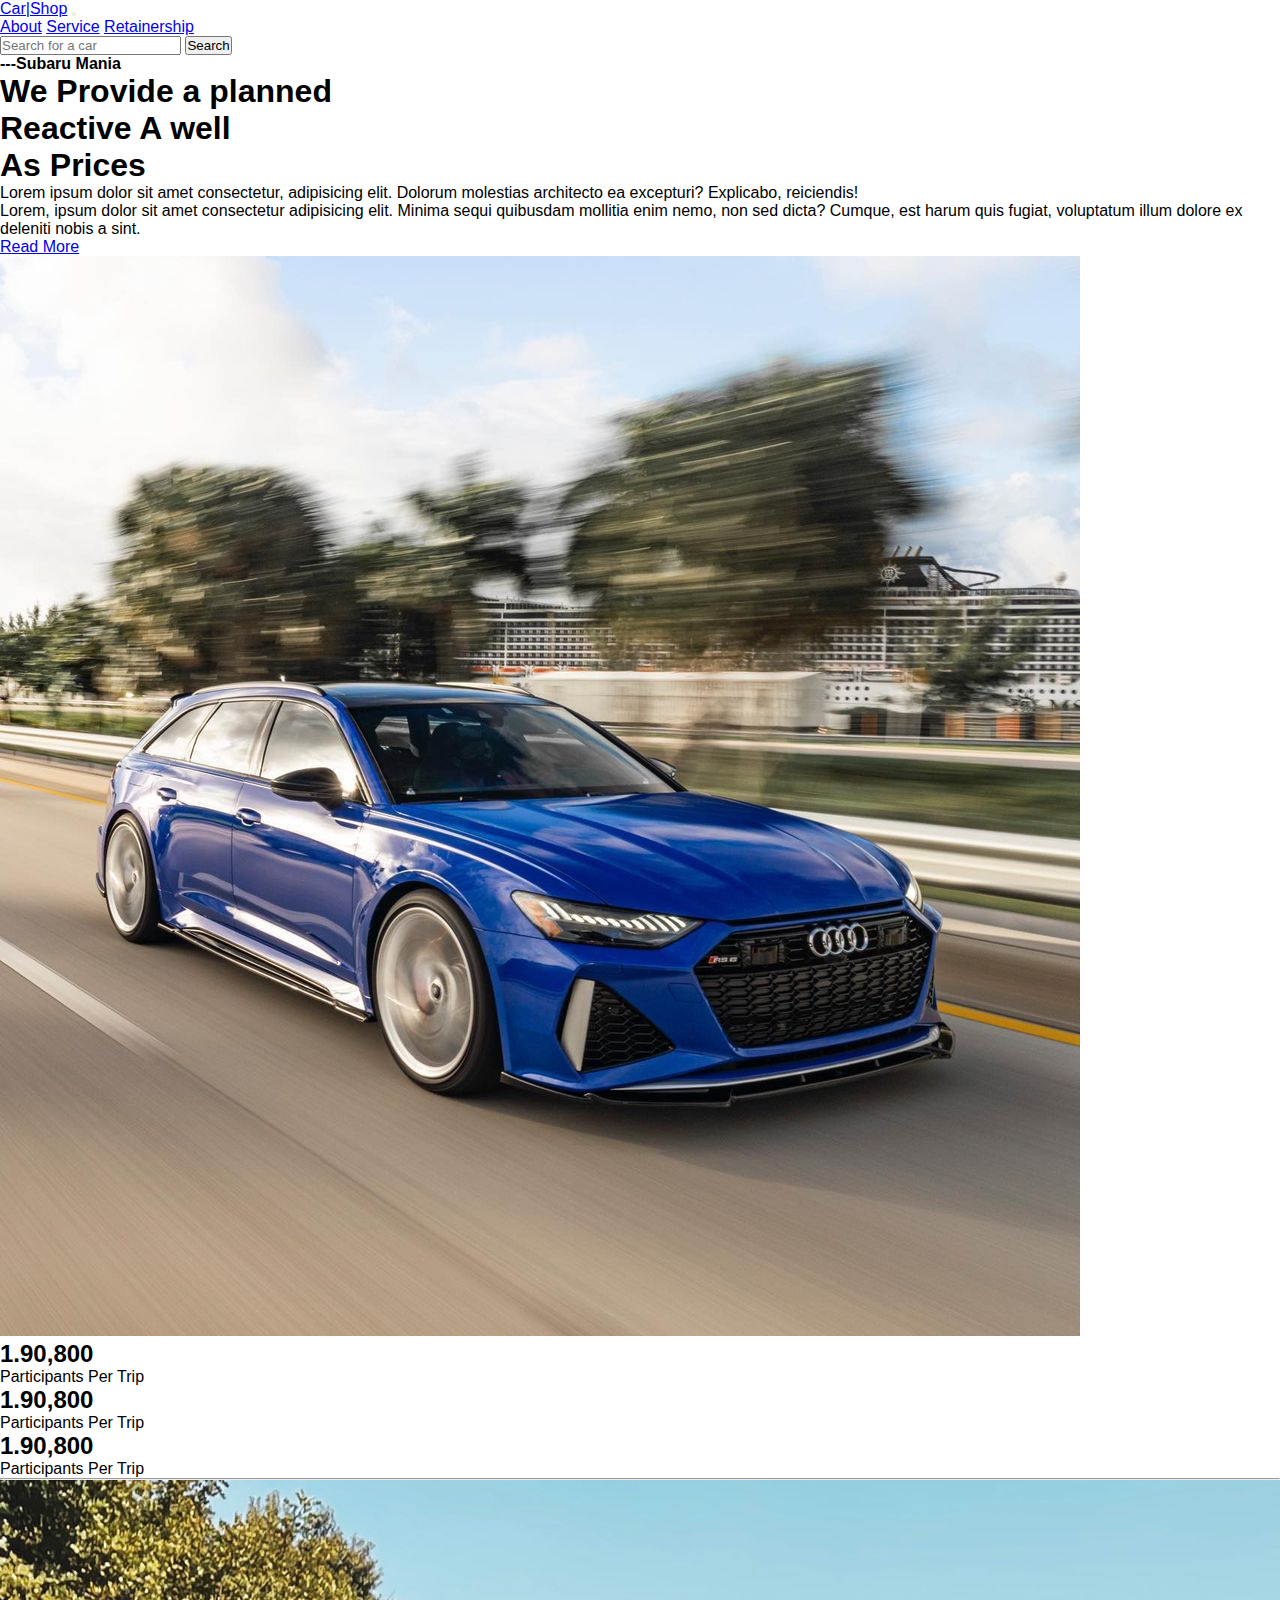
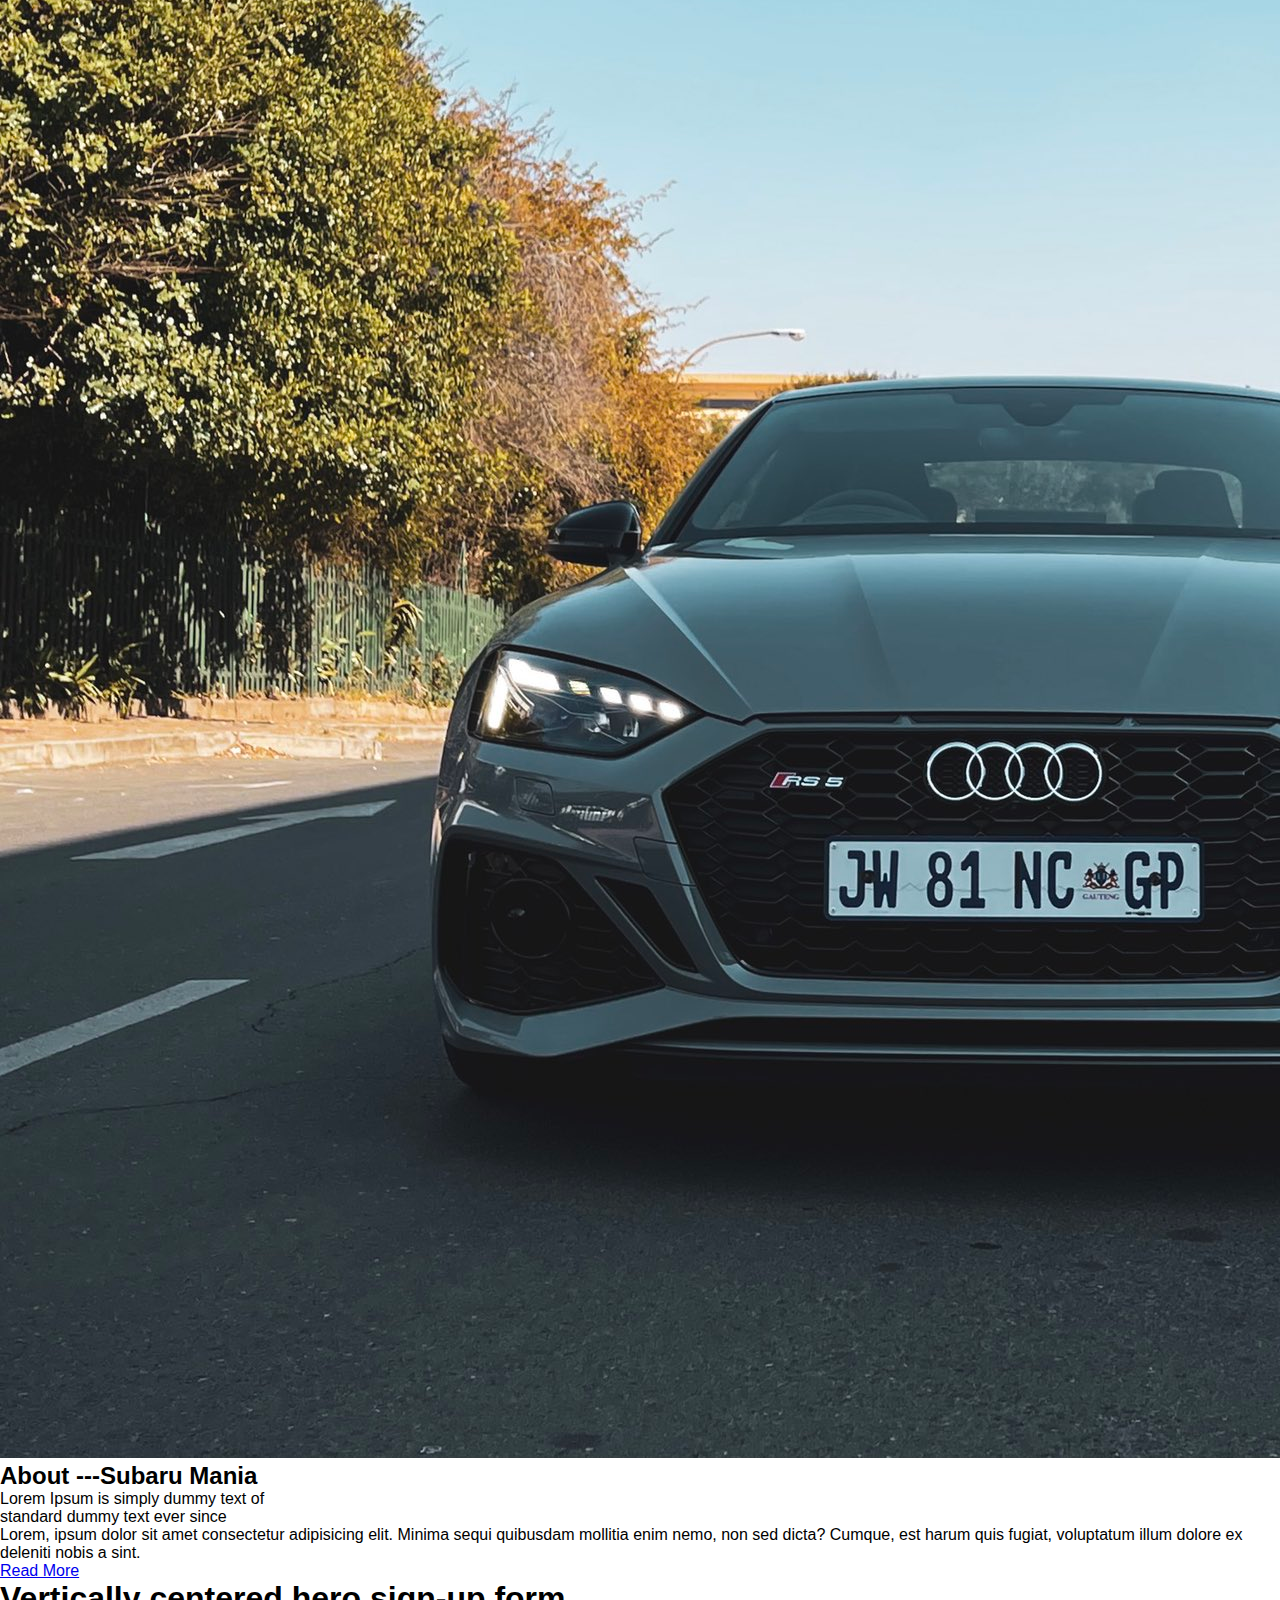
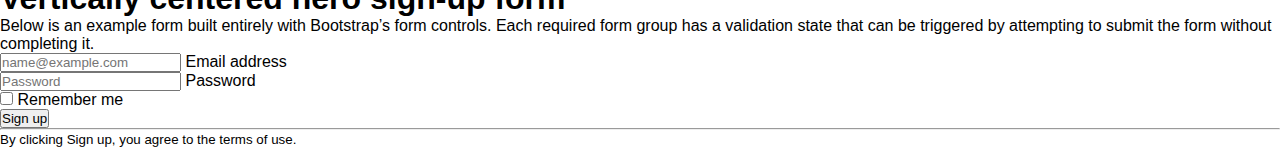
<file: index.html>
<!doctype html>
<html lang="en">
  <head>
    <!-- Required meta tags -->
    <meta charset="utf-8">
    <meta name="viewport" content="width=device-width, initial-scale=1">

    <!-- Bootstrap CSS -->
    <link href="https://cdn.jsdelivr.net/npm/bootstrap@5.1.0/dist/css/bootstrap.min.css" rel="stylesheet" integrity="sha384-KyZXEAg3QhqLMpG8r+8fhAXLRk2vvoC2f3B09zVXn8CA5QIVfZOJ3BCsw2P0p/We" crossorigin="anonymous">
    <link rel="stylesheet" href="/css/style.css                                                                                                             ">
    <title>Hello, world!</title>
  </head>
  <body>
     <div class="container">
        <!-- Heder Section start here -->
        <header>
            <!-- Navigation Bar -->
            <nav class="navbar navbar-expand-lg navbar-light m-5">
            
                <a class="navbar-brand" href="#">Car|Shop</a>
                <button class="navbar-toggler" type="button" data-bs-toggle="collapse" data-bs-target="#navbarNavAltMarkup" aria-controls="navbarNavAltMarkup" aria-expanded="false" aria-label="Toggle navigation">
                  <span class="navbar-toggler-icon"></span>
                </button>
                <div class="collapse navbar-collapse  justify-content-end" id="navbarNavAltMarkup">
                  <div class="navbar-nav">
                    <a class="nav-link active" aria-current="page" href="#">About</a>
                    <a class="nav-link" href="#">Service</a>
                    <a class="nav-link" href="#">Retainership</a>
                  </div>
                  <form class="d-flex p-3">
                    <input class="form-control me-1" type="search" placeholder="Search for a car" aria-label="Search">
                    <button class="btn btn-outline-warning" type="submit">Search</button>
                  </form>
                </div>
              </div>
            </nav>
        
        </header>
    <!-- Header section ends here -->
    <!-- Main content -->
    <main>
       <section class="">
         <div class="container">
           <div class="row  d-flex">
           
              <div class="col-md">
                 <h4>---Subaru Mania</h4>
                 <h1>We Provide a planned <br> Reactive A well <br> As Prices</h1>
             <p>
               Lorem ipsum dolor sit amet consectetur, adipisicing elit. Dolorum molestias architecto ea excepturi? Explicabo, reiciendis!
             </p>
             <p>Lorem, ipsum dolor sit amet consectetur adipisicing elit. Minima sequi quibusdam mollitia enim nemo, non sed dicta? Cumque, est harum quis fugiat, voluptatum illum dolore ex deleniti nobis a sint.</p>
              <a href="#" class="btn bg-warning align-content-center ">Read More</a>
            </div>
             <div class="col-md">
               <img src="/img/subs.jpeg" class="img-fluid w-100"  alt="">
             </div>
           </div>
         </div>
        </section>
    </main>

    <!-- section-2 -->
    <section>
      <div class="container mt-3 p-3" >
      <div class="row">
        <div class="col-2 bg-secondary text-center ">
          <h2>1.90,800</h2>
          <p class="lead">Participants Per Trip</p>
        </div>
        <div class="col-1"></div>
        <div class="col-4 bg-secondary text-center">
          <h2>1.90,800</h2>
          <p class="lead">Participants Per Trip</p>
        </div>
        <div class="col-1"></div>
        <div class="col-4 bg-warning text-center">
          <h2>1.90,800</h2>
          <p class="lead">Participants Per Trip <hr></p>
        </div>
      </div>
     </div>
    </section>
      </div>

      <section class="m-4">
         <div class="container">
           <div class="row">
                <div class="col-md p-3">
               <img src="/img/car-1.jpeg" class="img-fluid w-100"  alt="">
             </div>
              <div class="col-md p-5">
                 <h2>About <strong>   ---Subaru Mania</strong></h2>
                
               <p>Lorem Ipsum is simply dummy text of <br> standard dummy text ever since</p>
             <p>Lorem, ipsum dolor sit amet consectetur adipisicing elit. Minima sequi quibusdam mollitia enim nemo, non sed dicta? Cumque, est harum quis fugiat, voluptatum illum dolore ex deleniti nobis a sint.</p>
              <a href="#" class="btn bg-warning align-content-center ">Read More</a>
            </div>
           
           </div>
         </div>
        </section>
        <div class="container col-xl-10 col-xxl-8 px-4 py-5">
    <div class="row align-items-center g-lg-5 py-5">
      <div class="col-lg-7 text-center text-lg-start">
        <h1 class="display-4 fw-bold lh-1 mb-3">Vertically centered hero sign-up form</h1>
        <p class="col-lg-10 fs-4">Below is an example form built entirely with Bootstrap’s form controls. Each required form group has a validation state that can be triggered by attempting to submit the form without completing it.</p>
      </div>
      <div class="col-md-10 mx-auto col-lg-5">
        <form class="p-4 p-md-5 border rounded-3 bg-light">
          <div class="form-floating mb-3">
            <input type="email" class="form-control" id="floatingInput" placeholder="name@example.com">
            <label for="floatingInput">Email address</label>
          </div>
          <div class="form-floating mb-3">
            <input type="password" class="form-control" id="floatingPassword" placeholder="Password">
            <label for="floatingPassword">Password</label>
          </div>
          <div class="checkbox mb-3">
            <label>
              <input type="checkbox" value="remember-me"> Remember me
            </label>
          </div>
          <button class="w-100 btn btn-lg btn-primary" type="submit">Sign up</button>
          <hr class="my-4">
          <small class="text-muted">By clicking Sign up, you agree to the terms of use.</small>
        </form>
      </div>
    </div>
  </div>

    <!-- Optional JavaScript; choose one of the two! -->

    <!-- Option 1: Bootstrap Bundle with Popper -->
    <script src="https://cdn.jsdelivr.net/npm/bootstrap@5.1.0/dist/js/bootstrap.bundle.min.js" integrity="sha384-U1DAWAznBHeqEIlVSCgzq+c9gqGAJn5c/t99JyeKa9xxaYpSvHU5awsuZVVFIhvj" crossorigin="anonymous"></script>

    <!-- Option 2: Separate Popper and Bootstrap JS -->
    <!--
    <script src="https://cdn.jsdelivr.net/npm/@popperjs/core@2.9.3/dist/umd/popper.min.js" integrity="sha384-eMNCOe7tC1doHpGoWe/6oMVemdAVTMs2xqW4mwXrXsW0L84Iytr2wi5v2QjrP/xp" crossorigin="anonymous"></script>
    <script src="https://cdn.jsdelivr.net/npm/bootstrap@5.1.0/dist/js/bootstrap.min.js" integrity="sha384-cn7l7gDp0eyniUwwAZgrzD06kc/tftFf19TOAs2zVinnD/C7E91j9yyk5//jjpt/" crossorigin="anonymous"></script>
    -->
  </body>
</html>
</file>
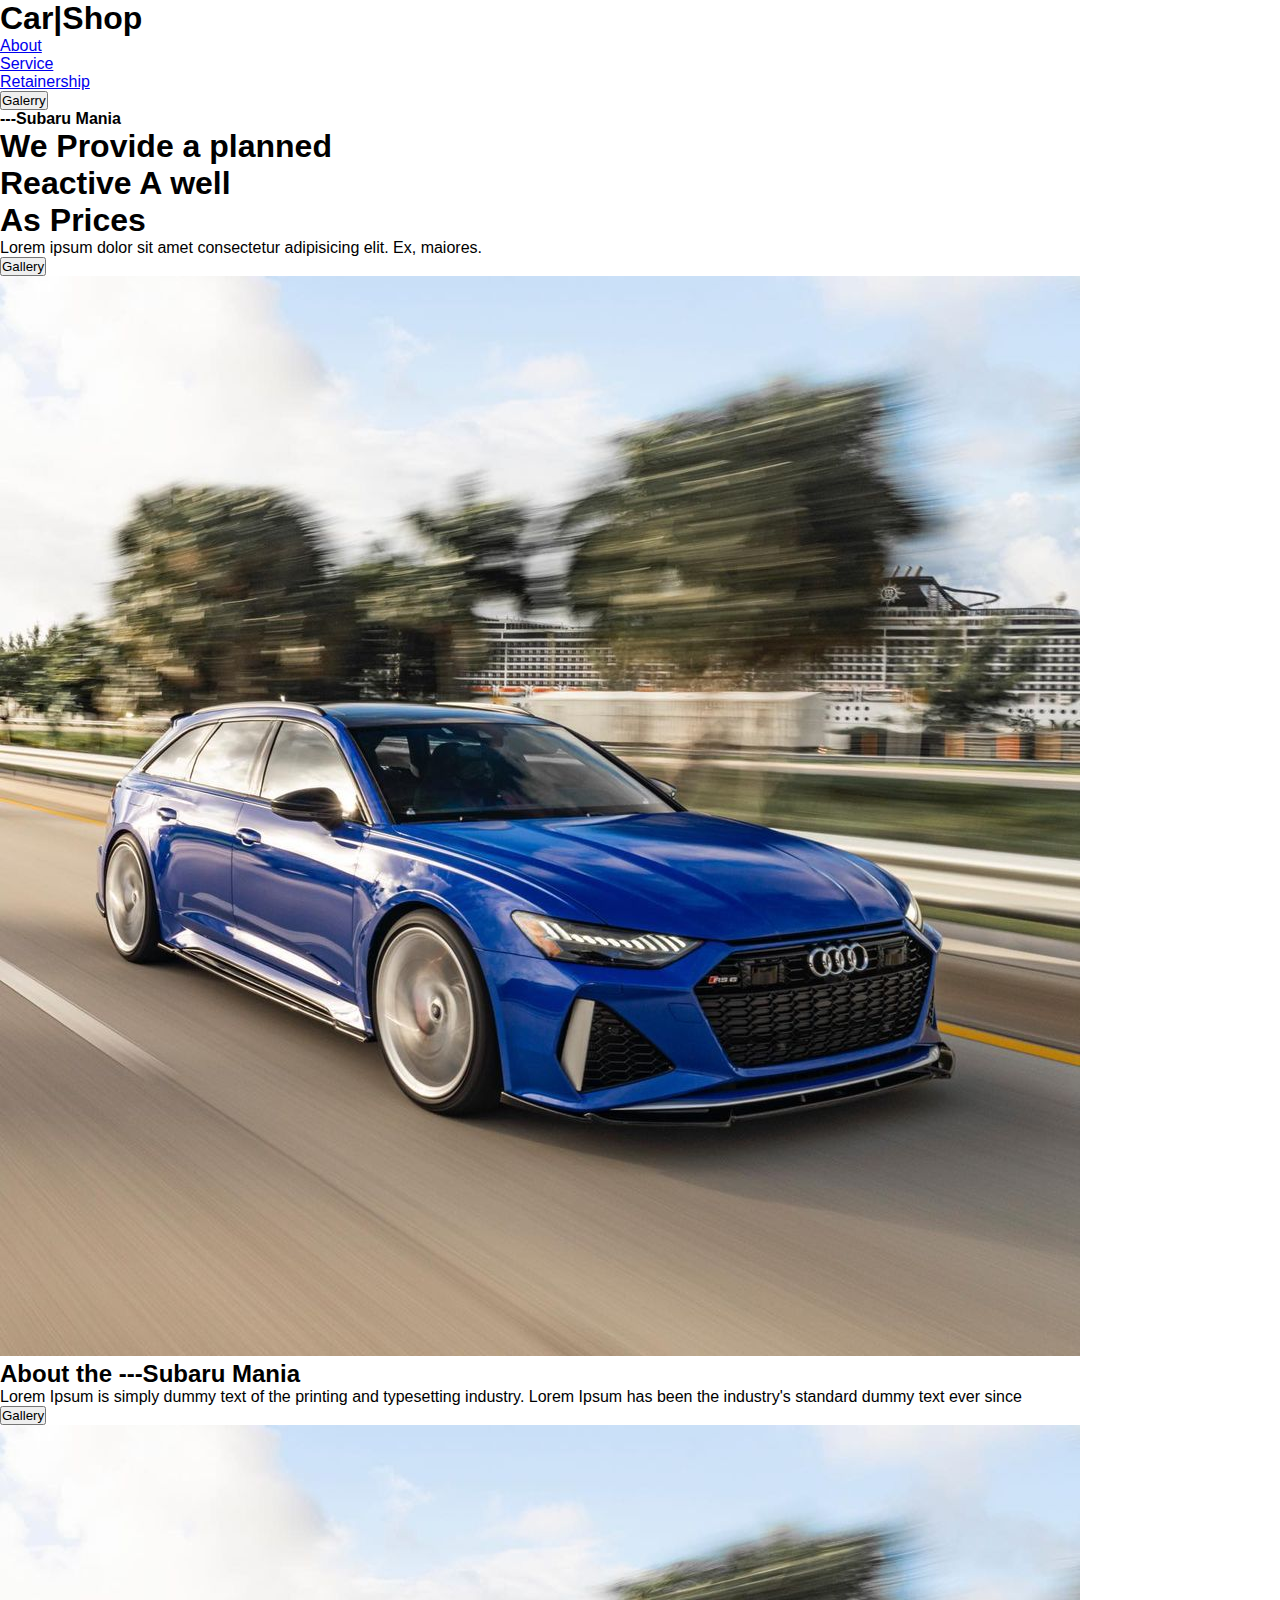
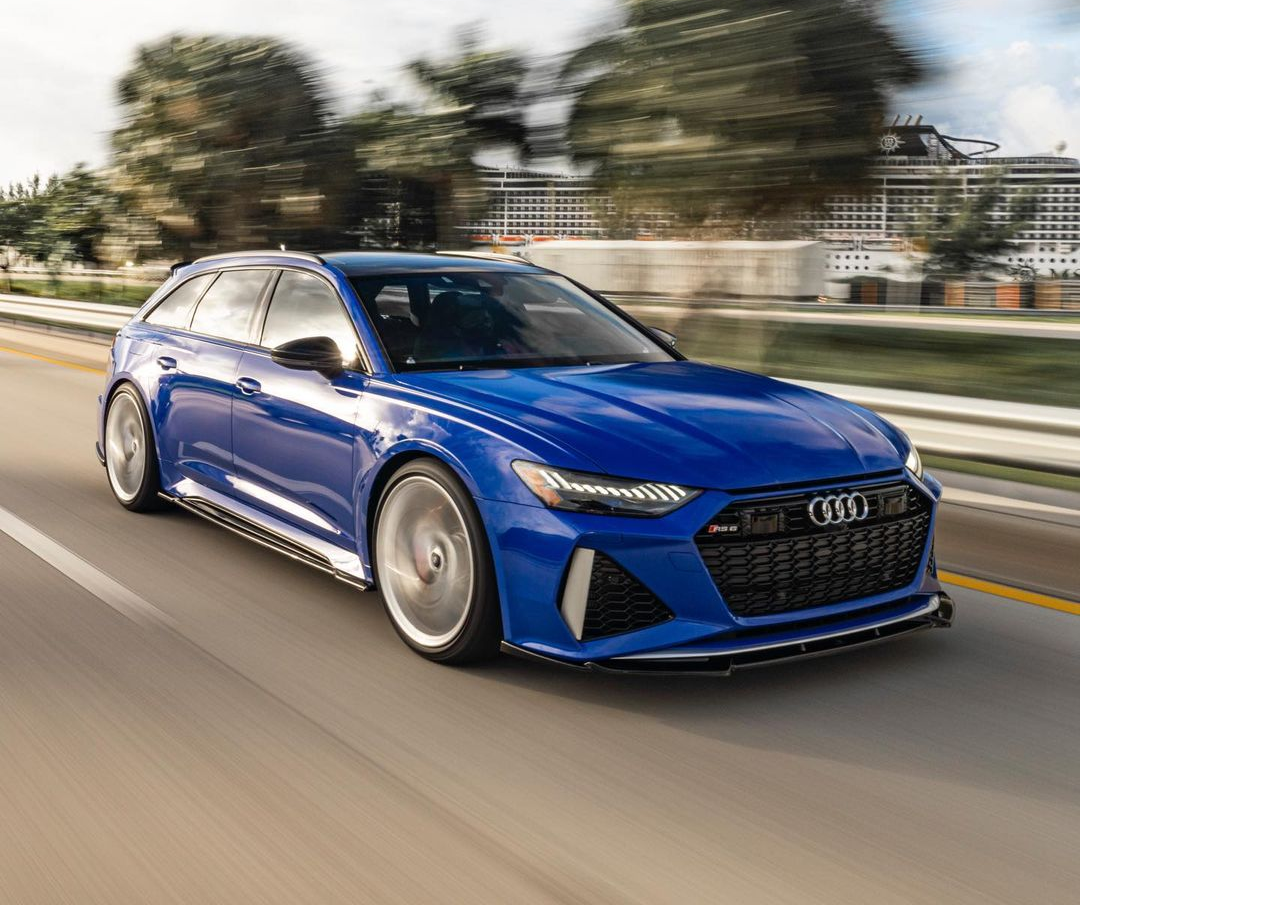
<file: about.htm>
<!DOCTYPE html>
<html lang="en">
<head>
    <meta charset="UTF-8">
    <meta http-equiv="X-UA-Compatible" content="IE=edge">
    <meta name="viewport" content="width=device-width, initial-scale=1.0">
    <link rel="stylesheet" href="css/style.css">
    <title>Car|Shop</title>
</head>
<header>
    <div class="navbar">
        <div class="container flex">
            <h1 class="navo">Car|Shop</h1>
            <nav>
              <ul>
                <li class="nav-item"><a href="index.html">About</a></li>
                <li class="nav-item"><a href="#">Service</a></li>
                <li><a href="#">Retainership</a></li>
              </ul>

            </nav>

            <button class="btn">Galerry</button>
        </div>
    </div>
</header>
<body>
    <section class="wrapper bg-light-pink" id="feature-grid">
        <div class="feature-grid-container">
            <div class="container d-flex text-center">
                 <h4>---Subaru Mania</h4>
               <h1>We Provide a planned <br> Reactive A well <br> As Prices</h1>
               <p>Lorem ipsum dolor sit amet consectetur adipisicing elit. Ex, maiores.</p>
               <button class="btn btn-1" >Gallery</button>
            </div>
            <div class="d-flex-r feature-grid-row" id="first-row">
                <div class="feature-grid-row-img" w-50>
                  <img src="img/subs.jpeg" alt="">
                </div>
                </div>
            </div>
            <div class="d-flex-r feature-grid-row" id="second-row">
                 <div class="container d-flex text-center">
                
                 <h2>About the ---Subaru Mania</h2>
               <p>Lorem Ipsum is simply dummy text of the printing and typesetting industry. Lorem Ipsum has been the industry's standard dummy text ever since</p>
               <button class="btn btn-1" >Gallery</button>
                 <div class="d-flex-r feature-grid-row" id="first-row">
                <div class="feature-grid-row-img" w-50>
                  <img src="img/subs.jpeg" alt="">
                </div>
                </div>
            </div>
            </div>
            
            <!-- <div class="d-flex-r feature-grid-row" id="first-row">
                <div class="feature-grid-row-img" w-50>
                  <img src="img/subs.jpeg" alt="">
                </div>
                <div class="feature-grid-row-text" w-50>
                    <div class="m-3">
                        <h4>---Subaru Mania</h4>
                        <h1 class="text-pink dont-x2">We Provide a planned <br> Reactive A well <br> As Prices</h1>
                        <p>Lorem ipsum dolor sit amet consectetur adipisicing elit. Ex, maiores.</p>
                        <button class="btn btn-1" >Gallery</button>
                    </div>
                </div>
            </div> -->
            </div>
        </div>

    </section>
 
  
</body>
</html>
</file>
<file: css/style.css>
*{
   margin: 0px;
   padding: 0px;
   box-sizing: border-box;
}
body{
   background-color: #ffffff;
   font-family: sans-serif;
   font:23px;
}
</file>
